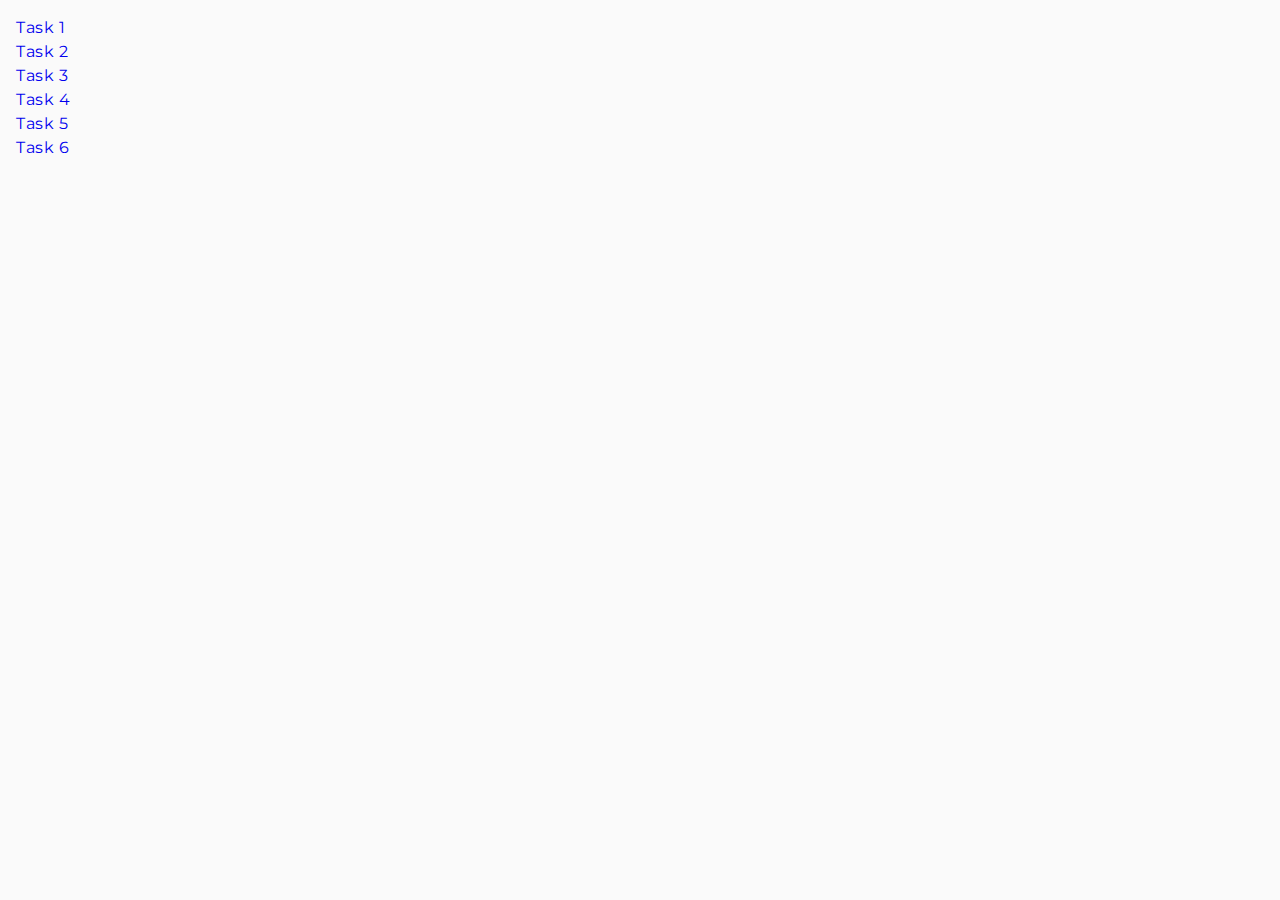
<file: index.html>
<!DOCTYPE html>
<html lang="en">
  <head>
    <meta charset="UTF-8" />
    <meta http-equiv="X-UA-Compatible" content="IE=edge" />
    <meta name="viewport" content="width=device-width, initial-scale=1.0" />
    <link rel="preconnect" href="https://fonts.googleapis.com" />
    <link rel="preconnect" href="https://fonts.gstatic.com" crossorigin />
    <link
      href="https://fonts.googleapis.com/css2?family=Montserrat:wght@400;500;600&display=swap"
      rel="stylesheet"
    />
    <title>Homework 7</title>
    <link rel="stylesheet" href="./css/common.css" />
  </head>
  <body>
    <ul>
      <li><a href="./task-1.html">Task 1</a></li>
      <li><a href="./task-2.html">Task 2</a></li>
      <li><a href="./task-3.html">Task 3</a></li>
      <li><a href="./task-4.html">Task 4</a></li>
      <li><a href="./task-5.html">Task 5</a></li>
      <li><a href="./task-6.html">Task 6</a></li>
    </ul>
    <script src="./js/task-1.js" type="module"></script>
    <script src="./js/task-2.js" type="module"></script>
    <script src="./js/task-3.js" type="module"></script>
    <script src="./js/task-4.js" type="module"></script>
    <script src="./js/task-5.js" type="module"></script>
    <script src="./js/task-6.js" type="module"></script>
  </body>
</html>
</file>
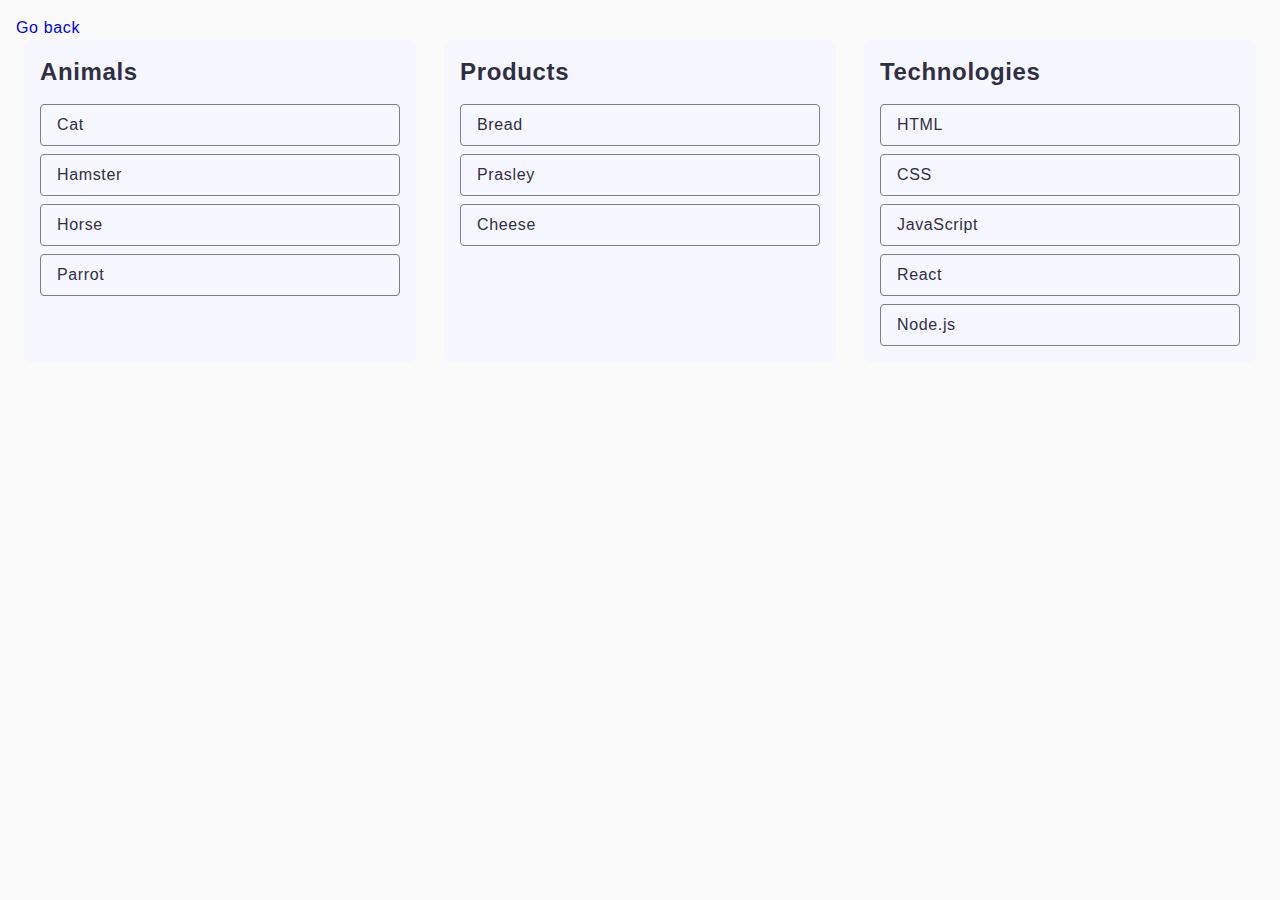
<file: task-1.html>
<!DOCTYPE html>
<html lang="en">
  <head>
    <meta charset="UTF-8" />
    <meta http-equiv="X-UA-Compatible" content="IE=edge" />
    <meta name="viewport" content="width=device-width, initial-scale=1.0" />
    <title>Task 1</title>
    <link rel="stylesheet" href="./css/styles.css" />
  </head>
  <body>
    <a href="./index.html">Go back</a>
    <ul id="categories">
      <li class="item">
        <h2>Animals</h2>
        <ul>
          <li>Cat</li>
          <li>Hamster</li>
          <li>Horse</li>
          <li>Parrot</li>
        </ul>
      </li>
      <li class="item">
        <h2>Products</h2>
        <ul>
          <li>Bread</li>
          <li>Prasley</li>
          <li>Cheese</li>
        </ul>
      </li>
      <li class="item">
        <h2>Technologies</h2>
        <ul>
          <li>HTML</li>
          <li>CSS</li>
          <li>JavaScript</li>
          <li>React</li>
          <li>Node.js</li>
        </ul>
      </li>
    </ul>
    <script src="./js/task-1.js" type="module"></script>
  </body>
</html>
</file>
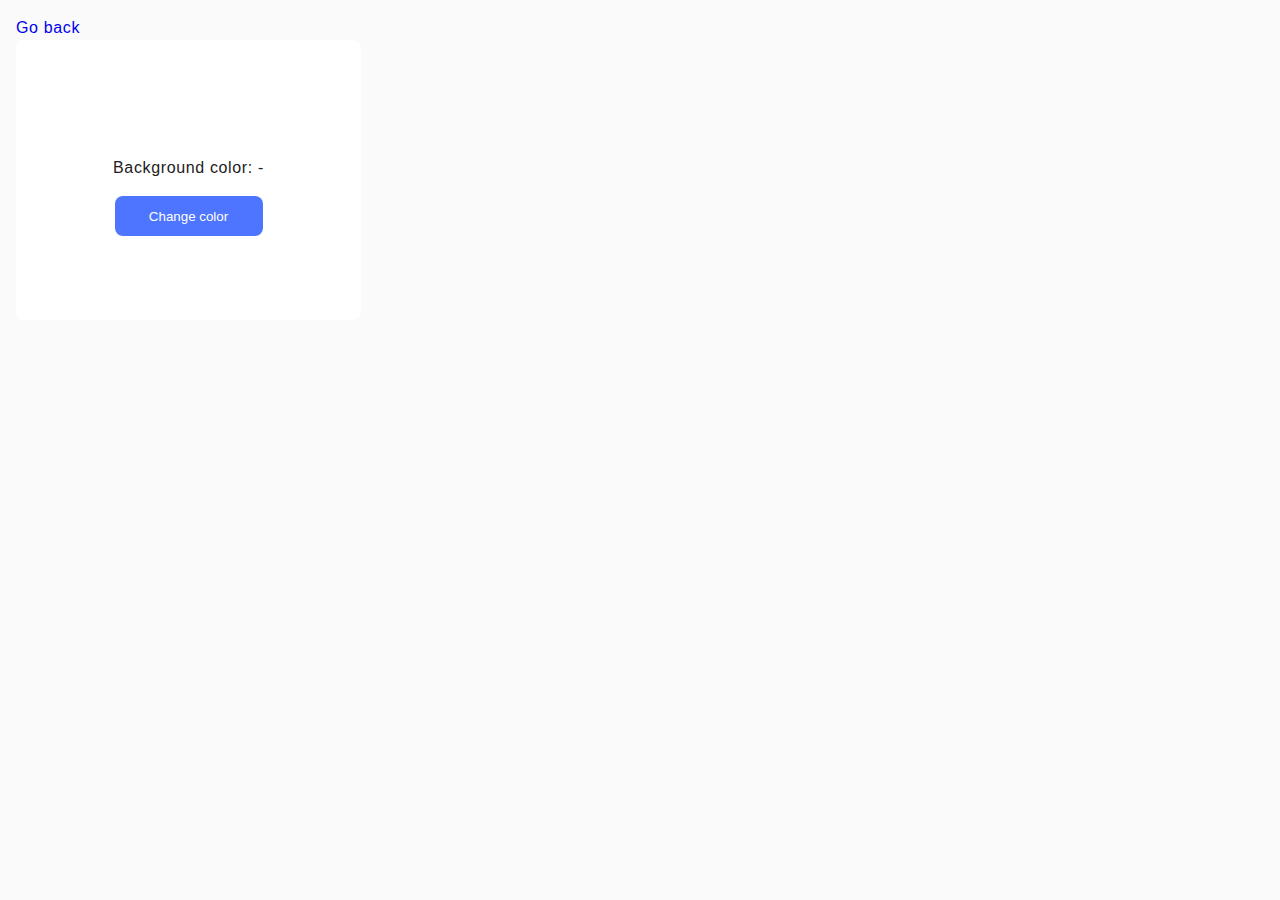
<file: task-5.html>
<!DOCTYPE html>
<html lang="en">
  <head>
    <meta charset="UTF-8" />
    <meta http-equiv="X-UA-Compatible" content="IE=edge" />
    <meta name="viewport" content="width=device-width, initial-scale=1.0" />
    <title>Task 5</title>
    <link rel="stylesheet" href="./css/styles.css" />
  </head>
  <body>
    <a href="./index.html">Go back</a>
    <div class="widget">
      <p>Background color: <span class="color">-</span></p>
      <button type="button" class="change-color">Change color</button>
    </div>
    <script src="./js/task-5.js" type="module"></script>
  </body>
</html>
</file>
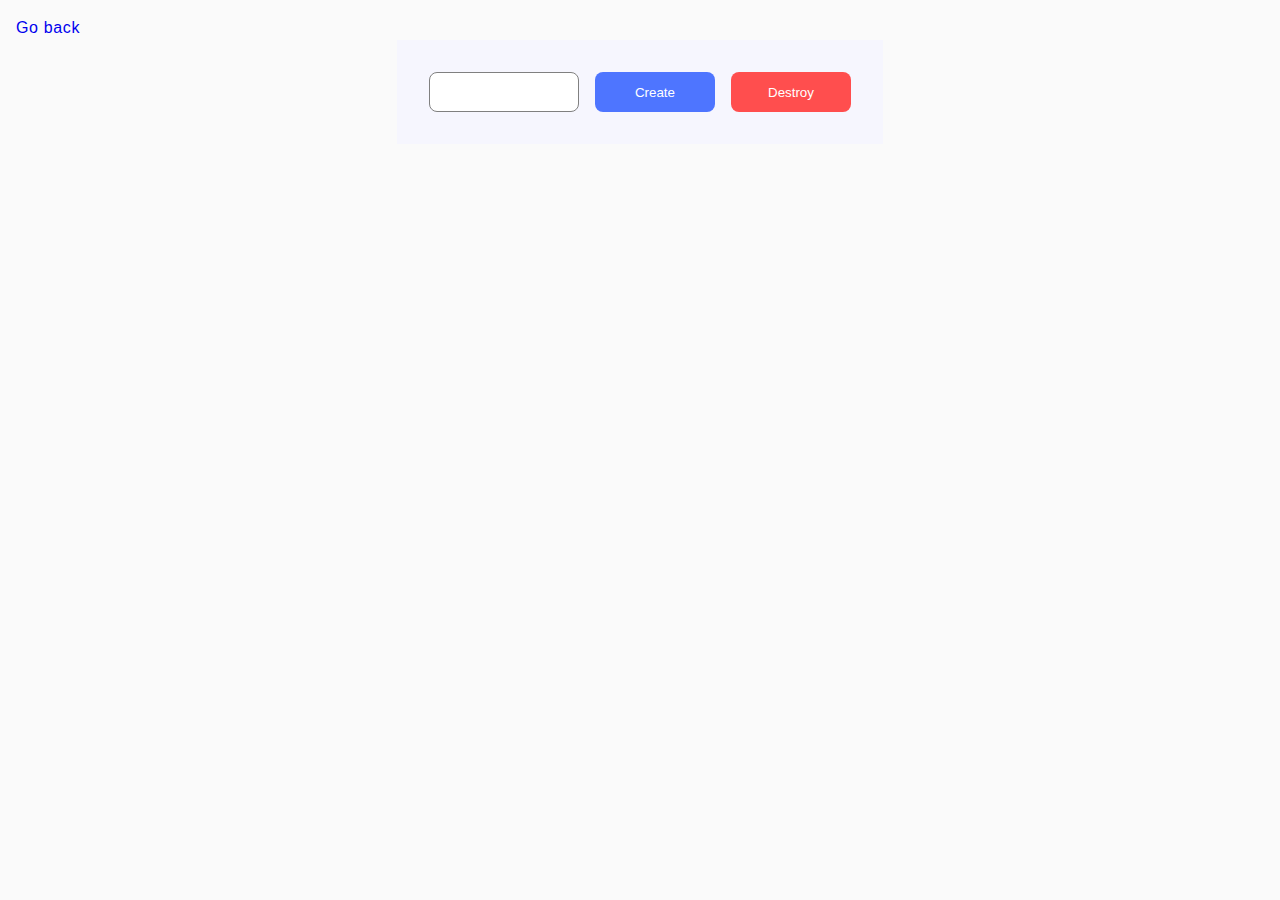
<file: task-6.html>
<!DOCTYPE html>
<html lang="en">
  <head>
    <meta charset="UTF-8" />
    <meta http-equiv="X-UA-Compatible" content="IE=edge" />
    <meta name="viewport" content="width=device-width, initial-scale=1.0" />
    <title>Task 6</title>
    <link rel="stylesheet" href="./css/styles.css" />
  </head>
  <body>
    <a href="./index.html">Go back</a>
    <div id="controls">
      <input type="number" min="1" max="100" step="1" />
      <button type="button" data-create>Create</button>
      <button type="button" data-destroy>Destroy</button>
    </div>
    <div id="boxes"></div>
    <script src="./js/task-6.js" type="module"></script>
  </body>
</html>
</file>
<file: css/common.css>
* {
  box-sizing: border-box;
}

body {
  font-size: 16px;
  line-height: 1.5;
  letter-spacing: 0.04em;
  font-family: "Montserrat", sans-serif;
  -webkit-font-smoothing: antialiased;
  -moz-osx-font-smoothing: grayscale;
  background-color: #fafafa;
  color: #212121;
  margin: 16px;
}

h1,
h2,
h3,
h4,
h5,
h6 {
  margin: 0;
  padding: 0;
}

a {
  text-decoration: none;
}

img {
  display: block;
  max-width: 100%;
  height: auto;
}

ul,
ol {
  list-style-type: none;
  margin: 0;
  padding: 0;
}

.item {
  margin-bottom: 24px;
  color: #2e2f42;
  background-color: #f6f6fe;
  border-radius: 8px;
  padding: 16px;
  width: 392px;
}

.gallery {
  max-width: 1128px;
  margin-right: auto;
  margin-left: auto;
  display: flex;
  flex-wrap: wrap;
  gap: 48px 24px;
}

.login-form {
  border-radius: 8px;
  padding: 24px;
  max-width: 408px;
  max-height: 256px;
  background-color: #fff;
}
.widget {
  text-align: center;
  border-radius: 8px;
  padding: 100px 0;
  max-width: 345px;
  max-height: 280px;
  background-color: #fff;
}

.change-color {
  font-family: inherit;
  font-weight: 500;
  border-radius: 8px;
  padding: 8px 16px;
  min-width: 148px;
  height: 40px;
  border: none;
  cursor: pointer;
  background-color: #4e75ff;
  color: #fff;
}

#categories {
  display: flex;
  flex-wrap: wrap;
  gap: 20px;
  justify-content: space-evenly;
}

.item h2 {
  margin: 0;
  margin-bottom: 16px;
  font-weight: 600;
  font-size: 24px;
  line-height: 1.33;
  color: #2e2f42;
}

.option-item {
  border: 1px solid #808080;
  border-radius: 4px;
  padding-bottom: 8px;
  padding-top: 8px;
  padding-left: 16px;
}

.option-item:not(:last-child) {
  margin-bottom: 8px;
}

.gallery-item {
  display: flex;
  width: calc((100% - 48px) / 3);
}

#name-input {
  margin-bottom: 16px;
  border: 1px solid #808080;
  border-radius: 4px;
  width: 100%;
  height: 40px;
  padding-left: 16px;
  color: #2e2f42;
  outline: none;
}

h1 {
  font-weight: 600;
  font-size: 24px;
  line-height: 1.33;
  color: #2e2f42;
}

.wrapper {
  border-radius: 8px;
  padding: 24px;
  max-width: 408px;
  max-height: 136px;
  background-color: #fff;
}

.login-form label {
  display: block;
  margin-bottom: 8px;
}

.login-form input {
  margin-top: 8px;
  display: block;
  width: 100%;
  border: 1px solid #808080;
  border-radius: 4px;
  height: 40px;
  padding-left: 16px;
}

.login-form-btn {
  font-family: inherit;
  font-weight: 500;
  margin-top: 8px;
  padding: 8px 16px;
  min-width: 86px;
  height: 40px;
  background-color: #4e75ff;
  color: #fff;
  border-radius: 8px;
  border: none;
  cursor: pointer;
}

.boxes {
  background-color: #f6f6fe;
  display: flex;
  gap: 44px;
  flex-wrap: wrap;
  border-radius: 8px;
  padding: 32px;
  max-width: 486px;
  margin-left: auto;
  margin-right: auto;
}

#controls {
  display: flex;
  gap: 16px;
  justify-content: space-between;
  margin-left: auto;
  margin-right: auto;
  max-width: 486px;
  margin-bottom: 16px;
  background-color: #f6f6fe;
  padding: 32px;
}

#controls input {
  border: 1px solid #808080;
  border-radius: 8px;
  text-align: center;
  width: 150px;
  height: 40px;
  font-weight: 400;
  font-size: 16px;
  line-height: 1.5;
  letter-spacing: 0.04em;
  color: #2e2f42;
}

#controls button {
  font-family: inherit;
  border-radius: 8px;
  padding: 8px 16px;
  min-width: 120px;
  height: 40px;
  background-color: #4e75ff;
  font-weight: 500;
  color: #fff;
  border: none;
  cursor: pointer;
}

#controls button[data-destroy] {
  background-color: #ff4e4e;
}
</file>
<file: css/styles.css>
* {
  box-sizing: border-box;
}

body {
  font-size: 16px;
  line-height: 1.5;
  letter-spacing: 0.04em;
  font-family: "Montserrat", sans-serif;
  -webkit-font-smoothing: antialiased;
  -moz-osx-font-smoothing: grayscale;
  background-color: #fafafa;
  color: #212121;
  margin: 16px;
}

h1,
h2,
h3,
h4,
h5,
h6 {
  margin: 0;
  padding: 0;
}

a {
  text-decoration: none;
}

img {
  display: block;
  max-width: 100%;
  height: auto;
}

ul,
ol {
  list-style-type: none;
  margin: 0;
  padding: 0;
}

.item {
  margin-bottom: 24px;
  color: #2e2f42;
  background-color: #f6f6fe;
  border-radius: 8px;
  padding: 16px;
  width: 392px;
}

.gallery {
  max-width: 1128px;
  margin-right: auto;
  margin-left: auto;
  display: flex;
  flex-wrap: wrap;
  gap: 48px 24px;
}

.login-form {
  border-radius: 8px;
  padding: 24px;
  max-width: 408px;
  max-height: 256px;
  background-color: #fff;
}
.widget {
  text-align: center;
  border-radius: 8px;
  padding: 100px 0;
  max-width: 345px;
  max-height: 280px;
  background-color: #fff;
}

.change-color {
  font-family: inherit;
  font-weight: 500;
  border-radius: 8px;
  padding: 8px 16px;
  min-width: 148px;
  height: 40px;
  border: none;
  cursor: pointer;
  background-color: #4e75ff;
  color: #fff;
}

#categories {
  display: flex;
  flex-wrap: wrap;
  gap: 20px;
  justify-content: space-evenly;
}

.item h2 {
  margin: 0;
  margin-bottom: 16px;
  font-weight: 600;
  font-size: 24px;
  line-height: 1.33;
  color: #2e2f42;
}

.option-item {
  border: 1px solid #808080;
  border-radius: 4px;
  padding-bottom: 8px;
  padding-top: 8px;
  padding-left: 16px;
}

.option-item:not(:last-child) {
  margin-bottom: 8px;
}

.gallery-item {
  display: flex;
  width: calc((100% - 48px) / 3);
}

#name-input {
  margin-bottom: 16px;
  border: 1px solid #808080;
  border-radius: 4px;
  width: 100%;
  height: 40px;
  padding-left: 16px;
  color: #2e2f42;
  outline: none;
}

h1 {
  font-weight: 600;
  font-size: 24px;
  line-height: 1.33;
  color: #2e2f42;
}

.wrapper {
  border-radius: 8px;
  padding: 24px;
  max-width: 408px;
  max-height: 136px;
  background-color: #fff;
}

.login-form label {
  display: block;
  margin-bottom: 8px;
}

.login-form input {
  margin-top: 8px;
  display: block;
  width: 100%;
  border: 1px solid #808080;
  border-radius: 4px;
  height: 40px;
  padding-left: 16px;
}

.login-form-btn {
  font-family: inherit;
  font-weight: 500;
  margin-top: 8px;
  padding: 8px 16px;
  min-width: 86px;
  height: 40px;
  background-color: #4e75ff;
  color: #fff;
  border-radius: 8px;
  border: none;
  cursor: pointer;
}

.boxes {
  background-color: #f6f6fe;
  display: flex;
  gap: 44px;
  flex-wrap: wrap;
  border-radius: 8px;
  padding: 32px;
  max-width: 486px;
  margin-left: auto;
  margin-right: auto;
}

#controls {
  display: flex;
  gap: 16px;
  justify-content: space-between;
  margin-left: auto;
  margin-right: auto;
  max-width: 486px;
  margin-bottom: 16px;
  background-color: #f6f6fe;
  padding: 32px;
}

#controls input {
  border: 1px solid #808080;
  border-radius: 8px;
  text-align: center;
  width: 150px;
  height: 40px;
  font-weight: 400;
  font-size: 16px;
  line-height: 1.5;
  letter-spacing: 0.04em;
  color: #2e2f42;
}

#controls button {
  font-family: inherit;
  border-radius: 8px;
  padding: 8px 16px;
  min-width: 120px;
  height: 40px;
  background-color: #4e75ff;
  font-weight: 500;
  color: #fff;
  border: none;
  cursor: pointer;
}

#controls button[data-destroy] {
  background-color: #ff4e4e;
}
</file>
